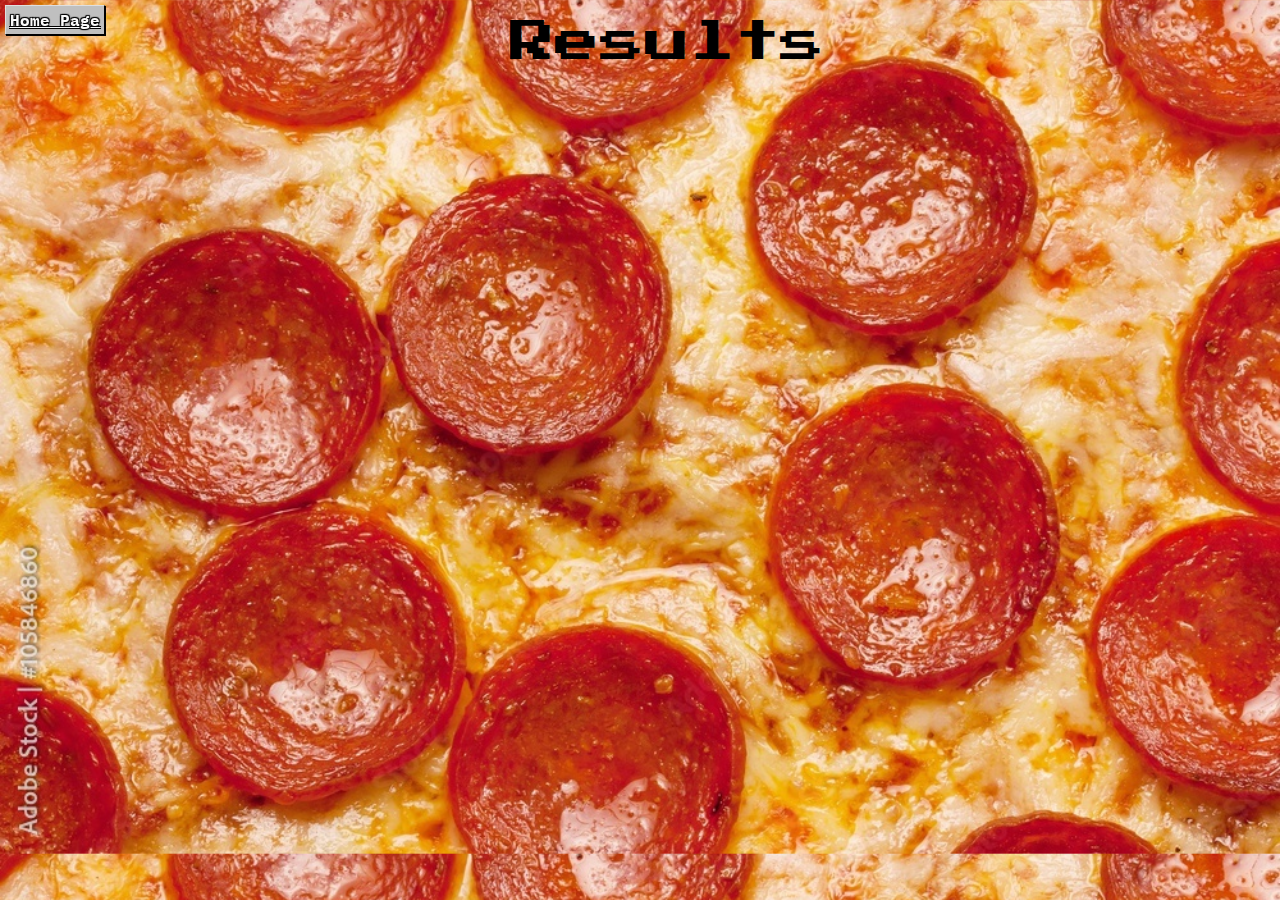
<file: results.html>
<!DOCTYPE html>
<html lang="en">
<head>
    <meta charset="UTF-8">
    <meta http-equiv="X-UA-Compatible" content="IE=edge">
    <meta name="viewport" content="width=device-width, initial-scale=1.0">
    <link rel="stylesheet" type="text/css" href="./assets/css/reset.css">
    <link rel="stylesheet" type="text/css" href="./assets/css/aesthetic.css">
    <link rel="stylesheet" type="text/css" href="./assets/css/style-r.css">
    <link rel="preconnect" href="https://fonts.googleapis.com">
    <link rel="preconnect" href="https://fonts.gstatic.com" crossorigin>
    <link href="https://fonts.googleapis.com/css2?family=IBM+Plex+Mono:wght@300&family=Press+Start+2P&display=swap" rel="stylesheet">
    <title>Fries 4 Cries - Results</title>
</head>
<body>
  <div id="results-button" class="aesthetic-windows-95-container">
    <a href="index.html" class="aesthetic-font-modifier-outline-black">Home Page</a>
  </div>
    <header>
        <div id="title-container">
        <span id="page-title" class="aesthetic-effect-text-glitch" data-glitch="RESULTS">Results</span>
        </div>
    </header>
    <main>

        <section id="show-results">
            <div id="mapHistoryContainer"></div>
            
            <div id="songHistoryContainer"></div>
        </section>

   </main>

</body>
<script src="./assets/js/scriptmodal.js"></script>
<script src="./assets/js/scriptstorage.js"></script>
</html>
</file>
<file: assets/css/aesthetic.css>
.aesthetic-bg-gradient {
    background-repeat: no-repeat;
    background-attachment: fixed;
    background: linear-gradient(#C774E8, #94D0FF); }
  
  .aesthetic-white-color {
    color: #FAFAFA; }
  
  .aesthetic-white-bg-color {
    background-color: #FAFAFA; }
  
  .aesthetic-black-color {
    color: #020202; }
  
  .aesthetic-black-bg-color {
    background-color: #020202; }
  
  .aesthetic-25-transparent-color {
    color: rgba(0, 0, 0, 0.25); }
  
  .aesthetic-25-transparent-bg-color {
    background-color: rgba(0, 0, 0, 0.25); }
  
  .aesthetic-50-transparent-color {
    color: rgba(0, 0, 0, 0.5); }
  
  .aesthetic-50-transparent-bg-color {
    background-color: rgba(0, 0, 0, 0.5); }
  
  .aesthetic-75-transparent-color {
    color: rgba(0, 0, 0, 0.75); }
  
  .aesthetic-75-transparent-bg-color {
    background-color: rgba(0, 0, 0, 0.75); }
  
  .aesthetic-purple-color {
    color: #C774E8; }
  
  .aesthetic-purple-bg-color {
    background-color: #C774E8; }
  
  .aesthetic-light-purple-color {
    color: #AD8CFF; }
  
  .aesthetic-light-purple-bg-color {
    background-color: #AD8CFF; }
  
  .aesthetic-pink-color {
    color: #FF6AD5; }
  
  .aesthetic-pink-bg-color {
    background-color: #FF6AD5; }
  
  .aesthetic-blue-color {
    color: #8795E8; }
  
  .aesthetic-blue-bg-color {
    background-color: #8795E8; }
  
  .aesthetic-light-blue-color {
    color: #94D0FF; }
  
  .aesthetic-light-blue-bg-color {
    background-color: #94D0FF; }
  
  .aesthetic-green-color {
    color: #10D7AE; }
  
  .aesthetic-green-bg-color {
    background-color: #10D7AE; }
  
  .aesthetic-arizona-pink-color {
    color: #FA7785; }
  
  .aesthetic-arizona-pink-bg-color {
    background-color: #FA7785; }
  
  .aesthetic-arizona-black-color {
    color: #24211A; }
  
  .aesthetic-arizona-black-bg-color {
    background-color: #24211A; }
  
  .aesthetic-arizona-lime-color {
    color: #D5D87D; }
  
  .aesthetic-arizona-lime-bg-color {
    background-color: #D5D87D; }
  
  .aesthetic-arizona-green-color {
    color: #B1D4B6; }
  
  .aesthetic-arizona-green-bg-color {
    background-color: #B1D4B6; }
  
  .aesthetic-arizona-blue-color {
    color: #53CBBF; }
  
  .aesthetic-arizona-blue-bg-color {
    background-color: #53CBBF; }
  
  .aesthetic-pepsi-blue-color {
    color: #123DFF; }
  
  .aesthetic-pepsi-blue-bg-color {
    background-color: #123DFF; }
  
  .aesthetic-pepsi-red-color {
    color: #E11C2D; }
  
  .aesthetic-pepsi-red-bg-color {
    background-color: #E11C2D; }
  
  .aesthetic-pepsi-white-color {
    color: #FFFFFF; }
  
  .aesthetic-pepsi-white-bg-color {
    background-color: #FFFFFF; }
  
  .aesthetic-pepsi-cola-color {
    color: #490104; }
  
  .aesthetic-pepsi-cola-bg-color {
    background-color: #490104; }
  
  .aesthetic-pepsi-grey-color {
    color: #C0C0C0; }
  
  .aesthetic-pepsi-grey-bg-color {
    background-color: #C0C0C0; }
  
  .aesthetic-windows-95-grey-color {
    color: #BFBFBF; }
  
  .aesthetic-windows-95-grey-bg-color {
    background-color: #BFBFBF; }
  
  .aesthetic-windows-95-grey-border-color {
    color: #DFDFDF; }
  
  .aesthetic-windows-95-grey-border-bg-color {
    background-color: #DFDFDF; }
  
  .aesthetic-windows-95-green-color {
    color: #218763; }
  
  .aesthetic-windows-95-green-bg-color {
    background-color: #218763; }
  
  .aesthetic-windows-95-blue-color {
    color: #000084; }
  
  .aesthetic-windows-95-blue-bg-color {
    background-color: #000084; }
  
  .aesthetic-windows-xp-green-color {
    color: #419642; }
  
  .aesthetic-windows-xp-green-bg-color {
    background-color: #419642; }
  
  .aesthetic-windows-xp-blue-color {
    color: #005cf5; }
  
  .aesthetic-windows-xp-blue-bg-color {
    background-color: #005cf5; }
  
  .aesthetic-windows-xp-light-blue-color {
    color: #8aa2cb; }
  
  .aesthetic-windows-xp-light-blue-bg-color {
    background-color: #8aa2cb; }
  
  .aesthetic-windows-xp-dark-blue-color {
    color: #044cdc; }
  
  .aesthetic-windows-xp-dark-blue-bg-color {
    background-color: #044cdc; }
  
  .aesthetic-windows-xp-orange-color {
    color: #e26725; }
  
  .aesthetic-windows-xp-orange-bg-color {
    background-color: #e26725; }
  
  .aesthetic-windows-xp-light-orange-color {
    color: #efc47b; }
  
  .aesthetic-windows-xp-light-orange-bg-color {
    background-color: #efc47b; }
  
  .aesthetic-windows-xp-dark-orange-color {
    color: #b7371a; }
  
  .aesthetic-windows-xp-dark-orange-bg-color {
    background-color: #b7371a; }
  
  .aesthetic-windows-xp-beige-color {
    color: #ece9d6; }
  
  .aesthetic-windows-xp-beige-bg-color {
    background-color: #ece9d6; }
  
  .aesthetic-windows-xp-white-color {
    color: #f8f4f1; }
  
  .aesthetic-windows-xp-white-bg-color {
    background-color: #f8f4f1; }
  
  .aesthetic-windows-xp-black-color {
    color: #070707; }
  
  .aesthetic-windows-xp-black-bg-color {
    background-color: #070707; }
  
  .aesthetic-windows-xp-border-light-color {
    color: #c9cac4; }
  
  .aesthetic-windows-xp-border-light-bg-color {
    background-color: #c9cac4; }
  
  .aesthetic-windows-xp-border-dark-color {
    color: #808080; }
  
  .aesthetic-windows-xp-border-dark-bg-color {
    background-color: #808080; }
  
  .aesthetic-windows-xp-shadow-color {
    color: #c9cac4; }
  
  .aesthetic-windows-xp-shadow-bg-color {
    background-color: #c9cac4; }
  
  .aesthetic-font-modifier-outline-black {
    font-weight: bold;
    color: #FAFAFA;
    text-shadow: -1px -1px 1px #020202, 1px -1px 1px #020202, -1px 1px 1px #020202, 1px 1px 1px #020202; }
  
  .aesthetic-font-modifier-outline-pink {
    font-weight: bold;
    color: #FAFAFA;
    text-shadow: -1px -1px 1px #FF6AD5, 1px -1px 1px #FF6AD5, -1px 1px 1px #FF6AD5, 1px 1px 1px #FF6AD5; }
  
  .aesthetic-font-modifier-outline-purple {
    font-weight: bold;
    color: #FAFAFA;
    text-shadow: -1px -1px 1px #C774E8, 1px -1px 1px #C774E8, -1px 1px 1px #C774E8, 1px 1px 1px #C774E8; }
  
  .aesthetic-font-modifier-gradient-arizona {
    color: transparent;
    -webkit-background-clip: text;
    background-clip: text;
    display: inline;
    background-image: linear-gradient(to left, #FA7785, #D5D87D, #B1D4B6, #53CBBF); }
  
  .aesthetic-font-modifier-gradient-pink-blue {
    color: transparent;
    -webkit-background-clip: text;
    background-clip: text;
    display: inline;
    background-image: linear-gradient(to right, #FF6AD5, #8795E8); }
  
  .aesthetic-font-modifier-gradient-pink-green {
    color: transparent;
    -webkit-background-clip: text;
    background-clip: text;
    display: inline;
    background-image: linear-gradient(to right, #FF6AD5, #10D7AE); }
  
  .aesthetic-font-modifier-gradient-green-pink {
    color: transparent;
    -webkit-background-clip: text;
    background-clip: text;
    display: inline;
    background-image: linear-gradient(to right, #10D7AE, #FF6AD5); }
  
  .aesthetic-font-modifier-gradient-purple-blue {
    color: transparent;
    -webkit-background-clip: text;
    background-clip: text;
    display: inline;
    background-image: linear-gradient(to right, #C774E8, #8795E8); }
  
  @keyframes flicker {
    0% {
      opacity: 0.64516; }
    5% {
      opacity: 0.14498; }
    10% {
      opacity: 0.45859; }
    15% {
      opacity: 0.96701; }
    20% {
      opacity: 0.39187; }
    25% {
      opacity: 0.75238; }
    30% {
      opacity: 0.15513; }
    35% {
      opacity: 0.09817; }
    40% {
      opacity: 0.1101; }
    45% {
      opacity: 0.38346; }
    50% {
      opacity: 0.23513; }
    55% {
      opacity: 0.51059; }
    60% {
      opacity: 0.32321; }
    65% {
      opacity: 0.97128; }
    70% {
      opacity: 0.1675; }
    75% {
      opacity: 0.95425; }
    80% {
      opacity: 0.04611; }
    85% {
      opacity: 0.25029; }
    90% {
      opacity: 0.02162; }
    95% {
      opacity: 0.04055; }
    100% {
      opacity: 0.4636; } }
  
  .aesthetic-effect-crt {
    display: inline-block;
    position: relative;
    top: 0;
    left: 0;
    right: 0;
    bottom: 0;
    background: #121010; }
    .aesthetic-effect-crt::after {
      content: " ";
      display: block;
      position: absolute;
      top: 0;
      left: 0;
      bottom: 0;
      right: 0;
      background: rgba(18, 16, 16, 0.1);
      opacity: 0;
      z-index: 2;
      pointer-events: none;
      animation: flicker 0.15s infinite; }
    .aesthetic-effect-crt::before {
      content: " ";
      display: block;
      position: absolute;
      top: 0;
      left: 0;
      bottom: 0;
      right: 0;
      background: linear-gradient(rgba(18, 16, 16, 0) 50%, rgba(0, 0, 0, 0.25) 50%), linear-gradient(90deg, rgba(255, 0, 0, 0.06), rgba(0, 255, 0, 0.02), rgba(0, 0, 255, 0.06));
      z-index: 2;
      background-size: 100% 2px, 3px 100%;
      pointer-events: none; }
  
  /*
    (TEXT) PARAMS
    =================
    1. Namespace
    2. Intensity
    3. Text color
    5. Highlight #1 color
    6. Highlight #2 color
    7. Width (px)
    8. Height (px)
  */
  .aesthetic-effect-text-glitch {
    color: white;
    position: relative; }
  
  @keyframes aesthetic-effect-text-glitch-anim-1 {
    0% {
      clip: rect(29px, 450px, 29px, 0); }
    5.88235% {
      clip: rect(90px, 450px, 75px, 0); }
    11.76471% {
      clip: rect(102px, 450px, 42px, 0); }
    17.64706% {
      clip: rect(70px, 450px, 74px, 0); }
    23.52941% {
      clip: rect(46px, 450px, 35px, 0); }
    29.41176% {
      clip: rect(93px, 450px, 110px, 0); }
    35.29412% {
      clip: rect(112px, 450px, 24px, 0); }
    41.17647% {
      clip: rect(74px, 450px, 20px, 0); }
    47.05882% {
      clip: rect(71px, 450px, 65px, 0); }
    52.94118% {
      clip: rect(23px, 450px, 38px, 0); }
    58.82353% {
      clip: rect(57px, 450px, 20px, 0); }
    64.70588% {
      clip: rect(108px, 450px, 108px, 0); }
    70.58824% {
      clip: rect(1px, 450px, 19px, 0); }
    76.47059% {
      clip: rect(53px, 450px, 15px, 0); }
    82.35294% {
      clip: rect(109px, 450px, 41px, 0); }
    88.23529% {
      clip: rect(4px, 450px, 31px, 0); }
    94.11765% {
      clip: rect(42px, 450px, 103px, 0); }
    100% {
      clip: rect(97px, 450px, 87px, 0); } }
  
  @keyframes aesthetic-effect-text-glitch-anim-2 {
    0% {
      clip: rect(65px, 450px, 54px, 0); }
    5.88235% {
      clip: rect(14px, 450px, 24px, 0); }
    11.76471% {
      clip: rect(34px, 450px, 19px, 0); }
    17.64706% {
      clip: rect(98px, 450px, 71px, 0); }
    23.52941% {
      clip: rect(53px, 450px, 10px, 0); }
    29.41176% {
      clip: rect(36px, 450px, 50px, 0); }
    35.29412% {
      clip: rect(88px, 450px, 98px, 0); }
    41.17647% {
      clip: rect(60px, 450px, 59px, 0); }
    47.05882% {
      clip: rect(95px, 450px, 108px, 0); }
    52.94118% {
      clip: rect(7px, 450px, 66px, 0); }
    58.82353% {
      clip: rect(44px, 450px, 42px, 0); }
    64.70588% {
      clip: rect(113px, 450px, 38px, 0); }
    70.58824% {
      clip: rect(18px, 450px, 33px, 0); }
    76.47059% {
      clip: rect(39px, 450px, 70px, 0); }
    82.35294% {
      clip: rect(79px, 450px, 106px, 0); }
    88.23529% {
      clip: rect(64px, 450px, 63px, 0); }
    94.11765% {
      clip: rect(44px, 450px, 99px, 0); }
    100% {
      clip: rect(8px, 450px, 11px, 0); } }
    .aesthetic-effect-text-glitch::before, .aesthetic-effect-text-glitch::after {
      content: attr(data-glitch);
      position: absolute;
      top: 0;
      left: 0;
      width: 100%;
      clip: rect(0, 0, 0, 0); }
    .aesthetic-effect-text-glitch::after {
      left: 2px;
      text-shadow: -1px 0 red;
      animation: aesthetic-effect-text-glitch-anim-1 2s infinite linear alternate-reverse; }
    .aesthetic-effect-text-glitch::before {
      left: -2px;
      text-shadow: 2px 0 blue;
      animation: aesthetic-effect-text-glitch-anim-2 3s infinite linear alternate-reverse; }
  
  .aesthetic-windows-95-container, .aesthetic-windows-95-modal {
    border: 1px solid;
    box-shadow: 1px 1px 0 0 #000;
    border-top: 1px solid #DFDFDF;
    border-left: 1px solid #DFDFDF;
    display: block;
    background-color: #BFBFBF;
    padding: 4px; }
  
  .aesthetic-windows-95-container-indent {
    border: 1px solid;
    border-top: 1px solid #000;
    border-left: 1px solid #000;
    border-right: 1px solid #DFDFDF;
    border-bottom: 1px solid #DFDFDF;
    background-color: #FFF;
    padding: 4px; }
  
  .aesthetic-windows-xp-container {
    border: 1px solid;
    box-shadow: 1px 1px 0 0 #c9cac4;
    border-top: 1px solid #c9cac4;
    border-left: 1px solid #c9cac4;
    border-bottom: 1px solid #808080;
    border-right: 1px solid #808080;
    display: block;
    background-color: #f8f4f1;
    padding: 4px; }
  
  @keyframes aesthetic-windows-95-boot-infinite-loader {
    0% {
      transform: translate(-220%); }
    100% {
      transform: translate(160%); } }
  
  .aesthetic-windows-95-boot-loader {
    width: 100%;
    height: 20px;
    background-color: #BFBFBF;
    overflow: hidden;
    font-size: 0; }
  
  .aesthetic-windows-95-boot-loader > * {
    width: 75%;
    height: 100%;
    opacity: 0.5;
    background: linear-gradient(to right, #BFBFBF 0%, #000084 15%, #000084 85%, #BFBFBF 100%);
    display: inline-block;
    margin-right: 1px;
    animation: aesthetic-windows-95-boot-infinite-loader 4.5s infinite;
    animation-timing-function: linear; }
  
  @keyframes aesthetic-windows-xp-infinite-loader {
    0% {
      transform: translate(-50px); }
    100% {
      transform: translate(160px); } }
  
  .aesthetic-windows-xp-loader {
    width: 150px;
    height: 10px;
    border: 2px solid #b2b2b2;
    border-radius: 7px;
    padding: 2px 1px;
    overflow: hidden;
    font-size: 0; }
  
  .aesthetic-windows-xp-loader > * {
    width: 9px;
    height: 100%;
    background: linear-gradient(to bottom, #2838c7 0%, #5979ef 17%, #869ef3 32%, #869ef3 45%, #5979ef 59%, #2838c7 100%);
    display: inline-block;
    margin-right: 2px;
    animation: aesthetic-windows-xp-infinite-loader 3.5s infinite;
    animation-timing-function: linear; }
  
  .aesthetic-windows-95-loader {
    width: 150px;
    height: 20px;
    border-top: 1px solid #000;
    border-left: 1px solid #000;
    border-right: 1px solid #DFDFDF;
    border-bottom: 1px solid #DFDFDF;
    border-radius: 0px;
    padding: 1px 1px;
    background-color: #BFBFBF;
    overflow: hidden;
    font-size: 0; }
  
  .aesthetic-windows-95-loader > * {
    width: 12px;
    height: 100%;
    background: #000084;
    display: inline-block;
    margin-right: 1px;
    animation: aesthetic-windows-xp-infinite-loader 3.5s infinite;
    animation-timing-function: linear; }
  
  .aesthetic-windows-95-button, .aesthetic-windows-95-button-title-bar, .aesthetic-windows-95-taskbar .aesthetic-windows-95-taskbar-start {
    border: 1px solid;
    border-top-color: #DFDFDF;
    border-left-color: #DFDFDF;
    border-bottom-color: #808080;
    border-right-color: #808080;
    box-shadow: 1px 1px 0 0 #000;
    color: #000;
    background-color: #BFBFBF;
    text-align: center;
    width: 75px;
    display: flex;
    justify-content: center;
    align-items: center;
    padding: 2px; }
    .aesthetic-windows-95-button button, .aesthetic-windows-95-button-title-bar button, .aesthetic-windows-95-taskbar .aesthetic-windows-95-taskbar-start button {
      background: none;
      color: inherit;
      border: none;
      font: inherit;
      cursor: pointer;
      outline: none;
      padding: 2px;
      width: 100%; }
      .aesthetic-windows-95-button button:focus, .aesthetic-windows-95-button-title-bar button:focus, .aesthetic-windows-95-taskbar .aesthetic-windows-95-taskbar-start button:focus {
        outline: 1px dashed #000; }
    .aesthetic-windows-95-button:active, .aesthetic-windows-95-button-title-bar:active, .aesthetic-windows-95-taskbar .aesthetic-windows-95-taskbar-start:active {
      transform: translateY(1px);
      box-shadow: 1px 1px #000; }
    .aesthetic-windows-95-button:focus, .aesthetic-windows-95-button-title-bar:focus, .aesthetic-windows-95-taskbar .aesthetic-windows-95-taskbar-start:focus {
      outline: none; }
  
  .aesthetic-windows-95-button-title-bar {
    width: 16px;
    height: 16px;
    font-size: 1.0rem;
    padding: 0px;
    padding-top: 2px;
    padding-bottom: 1px;
    padding-left: 2px;
    padding-right: 2px;
    font-family: sans-serif;
    font-weight: normal; }
    .aesthetic-windows-95-button-title-bar button {
      padding: 1px; }
  
  .aesthetic-windows-xp-button, .aesthetic-windows-xp-button-title-bar, .aesthetic-windows-xp-button-title-bar-close {
    width: 75px;
    height: 20px;
    text-align: center;
    color: #070707;
    background: #f8f4f1;
    border: 2px solid;
    border-radius: 4px;
    border-color: #8aa2cb; }
    .aesthetic-windows-xp-button:hover, .aesthetic-windows-xp-button-title-bar:hover, .aesthetic-windows-xp-button-title-bar-close:hover {
      border-bottom-color: #efc47b; }
    .aesthetic-windows-xp-button:focus, .aesthetic-windows-xp-button-title-bar:focus, .aesthetic-windows-xp-button-title-bar-close:focus, .aesthetic-windows-xp-button:focus-within, .aesthetic-windows-xp-button-title-bar:focus-within, .aesthetic-windows-xp-button-title-bar-close:focus-within {
      border-bottom-color: #8aa2cb; }
    .aesthetic-windows-xp-button button, .aesthetic-windows-xp-button-title-bar button, .aesthetic-windows-xp-button-title-bar-close button {
      background: none;
      color: inherit;
      border: none;
      font: inherit;
      cursor: pointer;
      outline: none;
      width: 100%;
      height: 100%; }
      .aesthetic-windows-xp-button button:focus, .aesthetic-windows-xp-button-title-bar button:focus, .aesthetic-windows-xp-button-title-bar-close button:focus {
        outline: 1px dashed #000; }
      .aesthetic-windows-xp-button button:active, .aesthetic-windows-xp-button-title-bar button:active, .aesthetic-windows-xp-button-title-bar-close button:active {
        background: #e3e0db; }
  
  .aesthetic-windows-xp-button-title-bar, .aesthetic-windows-xp-button-title-bar-close {
    width: 20px;
    color: #f8f4f1;
    padding: 1px;
    font-family: sans-serif;
    border-color: #f8f4f1;
    background: linear-gradient(to bottom right, #8aa2cb 0%, #005cf5 40%, #005cf5 75%, #044cdc 100%); }
    .aesthetic-windows-xp-button-title-bar:hover, .aesthetic-windows-xp-button-title-bar-close:hover {
      border-color: #f8f4f1; }
    .aesthetic-windows-xp-button-title-bar:focus, .aesthetic-windows-xp-button-title-bar-close:focus, .aesthetic-windows-xp-button-title-bar:focus-within, .aesthetic-windows-xp-button-title-bar-close:focus-within {
      border-bottom-color: #f8f4f1; }
    .aesthetic-windows-xp-button-title-bar button, .aesthetic-windows-xp-button-title-bar-close button {
      padding: 1px; }
      .aesthetic-windows-xp-button-title-bar button:active, .aesthetic-windows-xp-button-title-bar-close button:active {
        color: #c9cac4;
        background: linear-gradient(to bottom right, #070707 0%, #044cdc 5%, #044cdc 50%, #005cf5 100%); }
  
  .aesthetic-windows-xp-button-title-bar-close {
    background: linear-gradient(to bottom right, #efc47b 0%, #e26725 40%, #e26725 75%, #b7371a 100%); }
    .aesthetic-windows-xp-button-title-bar-close button:active {
      background: linear-gradient(to bottom right, #070707 0%, #b7371a 5%, #b7371a 50%, #e26725 100%); }
  
  .aesthetic-windows-95-dropdown {
    position: relative;
    display: inline-block; }
    .aesthetic-windows-95-dropdown:focus-within .aesthetic-windows-95-dropdown-menu {
      display: block; }
    .aesthetic-windows-95-dropdown .aesthetic-windows-95-dropdown-trigger {
      background: none;
      color: inherit;
      border: none;
      font: inherit;
      cursor: pointer;
      outline: none;
      padding: 1px 4px; }
    .aesthetic-windows-95-dropdown .aesthetic-windows-95-dropdown-trigger:focus {
      outline: 1px dashed #000;
      background-color: #000084;
      color: #FFF; }
    .aesthetic-windows-95-dropdown .aesthetic-windows-95-dropdown-menu.is-active {
      display: block; }
    .aesthetic-windows-95-dropdown .aesthetic-windows-95-dropdown-menu {
      border: 1px solid;
      box-shadow: 1px 1px 0 0 #000;
      border-top: 1px solid #DFDFDF;
      border-left: 1px solid #DFDFDF;
      display: none;
      position: absolute;
      margin: 0;
      list-style-type: none;
      background-color: #BFBFBF;
      min-width: 150px;
      padding: 4px;
      z-index: 1; }
      .aesthetic-windows-95-dropdown .aesthetic-windows-95-dropdown-menu:hover, .aesthetic-windows-95-dropdown .aesthetic-windows-95-dropdown-menu:focus, .aesthetic-windows-95-dropdown .aesthetic-windows-95-dropdown-menu:focus-within {
        display: block; }
      .aesthetic-windows-95-dropdown .aesthetic-windows-95-dropdown-menu hr {
        border-color: #dbdcd8; }
      .aesthetic-windows-95-dropdown .aesthetic-windows-95-dropdown-menu .aesthetic-windows-95-dropdown-menu-item {
        padding-top: 1px;
        padding-bottom: 1px;
        padding-left: 10px;
        cursor: pointer; }
        .aesthetic-windows-95-dropdown .aesthetic-windows-95-dropdown-menu .aesthetic-windows-95-dropdown-menu-item button {
          background: none;
          color: inherit;
          border: none;
          font: inherit;
          cursor: pointer;
          outline: none; }
        .aesthetic-windows-95-dropdown .aesthetic-windows-95-dropdown-menu .aesthetic-windows-95-dropdown-menu-item:hover, .aesthetic-windows-95-dropdown .aesthetic-windows-95-dropdown-menu .aesthetic-windows-95-dropdown-menu-item:focus, .aesthetic-windows-95-dropdown .aesthetic-windows-95-dropdown-menu .aesthetic-windows-95-dropdown-menu-item:focus-within {
          outline: 1px dashed #000;
          background-color: #000084;
          color: #FFF; }
  
  .aesthetic-windows-xp-dropdown {
    position: relative;
    display: inline-block; }
    .aesthetic-windows-xp-dropdown:focus-within .aesthetic-windows-xp-dropdown-menu {
      display: block; }
    .aesthetic-windows-xp-dropdown .aesthetic-windows-xp-dropdown-trigger {
      background: none;
      color: inherit;
      border: none;
      font: inherit;
      cursor: pointer;
      outline: none;
      padding: 1px 4px; }
    .aesthetic-windows-xp-dropdown .aesthetic-windows-xp-dropdown-trigger:focus {
      outline: 1px dashed #000;
      background-color: #005cf5;
      color: #f8f4f1; }
    .aesthetic-windows-xp-dropdown .aesthetic-windows-xp-dropdown-menu.is-active {
      display: block; }
    .aesthetic-windows-xp-dropdown .aesthetic-windows-xp-dropdown-menu {
      border: 1px solid;
      box-shadow: 1px 1px 0 0 #c9cac4;
      border-top: 1px solid #c9cac4;
      border-left: 1px solid #c9cac4;
      border-bottom: 1px solid #808080;
      border-right: 1px solid #808080;
      box-shadow: 2px 2px 1px 0px #969892;
      display: none;
      position: absolute;
      margin: 0;
      list-style-type: none;
      background-color: #f8f4f1;
      min-width: 150px;
      padding: 4px;
      z-index: 1; }
      .aesthetic-windows-xp-dropdown .aesthetic-windows-xp-dropdown-menu:hover, .aesthetic-windows-xp-dropdown .aesthetic-windows-xp-dropdown-menu:focus, .aesthetic-windows-xp-dropdown .aesthetic-windows-xp-dropdown-menu:focus-within {
        display: block; }
      .aesthetic-windows-xp-dropdown .aesthetic-windows-xp-dropdown-menu hr {
        border-color: #dbdcd8; }
      .aesthetic-windows-xp-dropdown .aesthetic-windows-xp-dropdown-menu .aesthetic-windows-xp-dropdown-menu-item {
        padding-top: 1px;
        padding-bottom: 1px;
        padding-left: 10px;
        cursor: pointer; }
        .aesthetic-windows-xp-dropdown .aesthetic-windows-xp-dropdown-menu .aesthetic-windows-xp-dropdown-menu-item button {
          background: none;
          color: inherit;
          border: none;
          font: inherit;
          cursor: pointer;
          outline: none; }
        .aesthetic-windows-xp-dropdown .aesthetic-windows-xp-dropdown-menu .aesthetic-windows-xp-dropdown-menu-item:hover, .aesthetic-windows-xp-dropdown .aesthetic-windows-xp-dropdown-menu .aesthetic-windows-xp-dropdown-menu-item:focus, .aesthetic-windows-xp-dropdown .aesthetic-windows-xp-dropdown-menu .aesthetic-windows-xp-dropdown-menu-item:focus-within {
          outline: 1px dashed #070707;
          background-color: #005cf5;
          color: #f8f4f1; }
  
  .aesthetic-windows-95-text-input {
    border: 1px solid;
    border-top: 1px solid #000;
    border-left: 1px solid #000;
    border-right: 1px solid #DFDFDF;
    border-bottom: 1px solid #DFDFDF; }
    .aesthetic-windows-95-text-input:focus {
      outline: 1px dashed #000; }
  
  .aesthetic-windows-95-checkbox, .aesthetic-windows-95-radio {
    cursor: pointer;
    position: relative;
    padding-left: calc(12px + 7px); }
    .aesthetic-windows-95-checkbox:focus, .aesthetic-windows-95-radio:focus, .aesthetic-windows-95-checkbox:focus-within, .aesthetic-windows-95-radio:focus-within {
      outline: 1px dashed #000; }
    .aesthetic-windows-95-checkbox .aesthetic-windows-95-checkmark, .aesthetic-windows-95-radio .aesthetic-windows-95-checkmark {
      cursor: pointer;
      position: absolute;
      width: 12px;
      height: 12px;
      top: 0;
      left: 0;
      border: 1px solid;
      border-top: 1px solid #000;
      border-left: 1px solid #000;
      border-right: 1px solid #DFDFDF;
      border-bottom: 1px solid #DFDFDF;
      background: #FFF; }
    .aesthetic-windows-95-checkbox .aesthetic-windows-95-checkmark::after, .aesthetic-windows-95-radio .aesthetic-windows-95-checkmark::after {
      display: none;
      content: '';
      position: absolute;
      width: 5px;
      height: 3px;
      background: transparent;
      top: 2px;
      left: 2px;
      border: 3px solid #000;
      border-top: none;
      border-right: none;
      transform: rotate(-45deg); }
    .aesthetic-windows-95-checkbox input[type="checkbox"], .aesthetic-windows-95-radio input[type="checkbox"] {
      opacity: 0; }
    .aesthetic-windows-95-checkbox input[type="checkbox"]:checked + .aesthetic-windows-95-checkmark::after, .aesthetic-windows-95-radio input[type="checkbox"]:checked + .aesthetic-windows-95-checkmark::after {
      display: block; }
  
  .aesthetic-windows-95-radio {
    border-radius: 25px; }
    .aesthetic-windows-95-radio:nth-child(1) {
      margin-bottom: 100px; }
    .aesthetic-windows-95-radio .aesthetic-windows-95-checkmark {
      border-radius: 25px; }
    .aesthetic-windows-95-radio .aesthetic-windows-95-checkmark::after {
      content: '';
      position: absolute;
      background-color: #000;
      border-radius: 25px;
      top: 3px;
      left: 3px;
      width: 3px;
      height: 3px;
      transform: rotate(0deg); }
    .aesthetic-windows-95-radio input[type="radio"] {
      opacity: 0; }
    .aesthetic-windows-95-radio input[type="radio"]:checked + .aesthetic-windows-95-checkmark:after {
      display: block; }
  
  .aesthetic-windows-xp-text-input {
    border: 2px solid #8aa2cb;
    background-color: #f8f4f1; }
    .aesthetic-windows-xp-text-input:focus {
      outline: 1px dashed #070707; }
  
  .aesthetic-windows-xp-checkbox, .aesthetic-windows-xp-radio {
    cursor: pointer;
    position: relative;
    padding-left: calc(12px + 7px); }
    .aesthetic-windows-xp-checkbox:focus, .aesthetic-windows-xp-radio:focus, .aesthetic-windows-xp-checkbox:focus-within, .aesthetic-windows-xp-radio:focus-within {
      outline: 1px dashed #070707; }
    .aesthetic-windows-xp-checkbox .aesthetic-windows-xp-checkmark, .aesthetic-windows-xp-radio .aesthetic-windows-xp-checkmark {
      cursor: pointer;
      position: absolute;
      width: 12px;
      height: 12px;
      top: 0;
      left: 0;
      border: 1px solid #005cf5;
      background: linear-gradient(to bottom right, #c9cac4 0%, #f8f4f1 75%); }
    .aesthetic-windows-xp-checkbox .aesthetic-windows-xp-checkmark::after, .aesthetic-windows-xp-radio .aesthetic-windows-xp-checkmark::after {
      display: none;
      content: '';
      position: absolute;
      width: 5px;
      height: 3px;
      background: transparent;
      top: 2px;
      left: 2px;
      border: 3px solid #419642;
      border-top: none;
      border-right: none;
      transform: rotate(-45deg); }
    .aesthetic-windows-xp-checkbox input[type="checkbox"], .aesthetic-windows-xp-radio input[type="checkbox"] {
      opacity: 0; }
    .aesthetic-windows-xp-checkbox input[type="checkbox"]:checked + .aesthetic-windows-xp-checkmark::after, .aesthetic-windows-xp-radio input[type="checkbox"]:checked + .aesthetic-windows-xp-checkmark::after {
      display: block; }
  
  .aesthetic-windows-xp-radio {
    border-radius: 25px; }
    .aesthetic-windows-xp-radio:nth-child(1) {
      margin-bottom: 100px; }
    .aesthetic-windows-xp-radio .aesthetic-windows-xp-checkmark {
      border-radius: 25px; }
    .aesthetic-windows-xp-radio .aesthetic-windows-xp-checkmark::after {
      content: '';
      position: absolute;
      background-color: #419642;
      border-radius: 25px;
      top: 3px;
      left: 3px;
      width: 3px;
      height: 3px;
      transform: rotate(0deg); }
    .aesthetic-windows-xp-radio input[type="radio"] {
      opacity: 0; }
    .aesthetic-windows-xp-radio input[type="radio"]:checked + .aesthetic-windows-xp-checkmark:after {
      display: block; }
  
  .aesthetic-windows-95-select {
    border: 1px solid;
    border-top: 1px solid #000;
    border-left: 1px solid #000;
    border-right: 1px solid #DFDFDF;
    border-bottom: 1px solid #DFDFDF;
    position: relative;
    overflow: hidden;
    display: block;
    background-color: #FFF;
    cursor: pointer; }
    .aesthetic-windows-95-select select {
      cursor: pointer;
      padding-left: 8px;
      padding-top: 3px;
      padding-bottom: 3px;
      border: none;
      box-shadow: none;
      background: transparent;
      background-image: none;
      -webkit-appearance: none;
      -moz-appearance: none;
      appearance: none;
      display: inline;
      margin-left: -5px;
      width: calc(100% + 5px); }
      .aesthetic-windows-95-select select:focus, .aesthetic-windows-95-select select:focus-within {
        outline: 1px dashed #000;
        background-color: #000084;
        color: #FFF; }
    .aesthetic-windows-95-select .aesthetic-windows-95-select-checkmark {
      position: absolute;
      top: 0px;
      right: 0px;
      width: 15px;
      height: 16px;
      background: linear-gradient(to bottom right, #FFF 0%, #BFBFBF 2%, #BFBFBF 94%, #000 100%);
      border-top: 2px solid #DFDFDF;
      border-left: 2px solid #DFDFDF;
      border-right: 1px solid #000;
      border-bottom: 1px solid #000;
      cursor: pointer;
      pointer-events: none; }
      .aesthetic-windows-95-select .aesthetic-windows-95-select-checkmark:after {
        content: " ";
        width: 100px;
        height: 100px;
        z-index: 100;
        width: 0;
        height: 0;
        border-left: 4px solid transparent;
        border-right: 4px solid transparent;
        border-top: 7px solid #000;
        margin-top: -3px;
        position: absolute;
        top: 50%;
        right: 4px;
        z-index: 2;
        cursor: pointer;
        pointer-events: none; }
  
  .aesthetic-windows-xp-select {
    border: 2px solid #8aa2cb;
    position: relative;
    overflow: hidden;
    display: block;
    background-color: #FFF;
    cursor: pointer; }
    .aesthetic-windows-xp-select select {
      cursor: pointer;
      padding-left: 8px;
      padding-top: 4px;
      padding-bottom: 3px;
      border: none;
      box-shadow: none;
      background: #f8f4f1;
      background-image: none;
      -webkit-appearance: none;
      -moz-appearance: none;
      appearance: none;
      display: inline;
      margin-left: -5px;
      width: calc(102% + 5px); }
      .aesthetic-windows-xp-select select:focus, .aesthetic-windows-xp-select select:focus-within {
        outline: 1px dashed #070707;
        background-color: #005cf5;
        color: #f8f4f1; }
    .aesthetic-windows-xp-select:after {
      content: " ";
      width: 21px;
      height: 25px;
      position: absolute;
      top: 0px;
      right: 0px;
      background-color: #f8f4f1;
      pointer-events: none; }
    .aesthetic-windows-xp-select .aesthetic-windows-xp-select-checkmark {
      position: absolute;
      top: 1px;
      right: 1px;
      width: 14px;
      height: 16px;
      transform: rotate(180deg);
      background: linear-gradient(to top left, #f8f4f1 0%, #aeceff 50%);
      border: 1px solid #8aa2cb;
      border-bottom-left-radius: 1px;
      border-bottom-right-radius: 1px;
      border-top-right-radius: 1px;
      cursor: pointer;
      pointer-events: none;
      z-index: 1; }
      .aesthetic-windows-xp-select .aesthetic-windows-xp-select-checkmark:after {
        content: "^";
        font-family: sans-serif;
        color: #4b6485;
        font-weight: bold;
        width: 100px;
        height: 100px;
        z-index: 100;
        width: 0;
        height: 0;
        border: none;
        position: absolute;
        top: 1px;
        left: 2px;
        cursor: pointer;
        pointer-events: none; }
  
  .aesthetic-windows-95-taskbar {
    position: relative;
    background-color: #BFBFBF;
    border-top: 1px solid #DFDFDF;
    width: 100%;
    height: 4vh;
    display: flex;
    padding: 5px; }
    .aesthetic-windows-95-taskbar .aesthetic-windows-95-taskbar-start-menu {
      border: 1px solid;
      border-top-color: #DFDFDF;
      border-left-color: #DFDFDF;
      border-bottom-color: #808080;
      border-right-color: #808080;
      box-shadow: 1px 1px 0 0 #000;
      display: none;
      position: absolute;
      bottom: calc(100% - 5px);
      left: 10px;
      background-color: #BFBFBF;
      margin: 0;
      padding: 0;
      list-style-type: none; }
      .aesthetic-windows-95-taskbar .aesthetic-windows-95-taskbar-start-menu.is-active {
        display: block; }
      .aesthetic-windows-95-taskbar .aesthetic-windows-95-taskbar-start-menu .aesthetic-windows-95-taskbar-start-menu-item {
        padding-top: 1px;
        padding-bottom: 1px;
        padding-left: 10px;
        cursor: pointer; }
        .aesthetic-windows-95-taskbar .aesthetic-windows-95-taskbar-start-menu .aesthetic-windows-95-taskbar-start-menu-item button {
          background: none;
          color: inherit;
          border: none;
          font: inherit;
          cursor: pointer;
          outline: none; }
        .aesthetic-windows-95-taskbar .aesthetic-windows-95-taskbar-start-menu .aesthetic-windows-95-taskbar-start-menu-item:hover, .aesthetic-windows-95-taskbar .aesthetic-windows-95-taskbar-start-menu .aesthetic-windows-95-taskbar-start-menu-item:focus, .aesthetic-windows-95-taskbar .aesthetic-windows-95-taskbar-start-menu .aesthetic-windows-95-taskbar-start-menu-item:focus-within {
          outline: 1px dashed #000;
          background-color: #000084;
          color: #FFF; }
    .aesthetic-windows-95-taskbar .aesthetic-windows-95-taskbar-services {
      border: 1px solid;
      border-top: 1px solid #000;
      border-left: 1px solid #000;
      border-right: 1px solid #DFDFDF;
      border-bottom: 1px solid #DFDFDF;
      padding: 5px;
      margin-left: auto;
      margin-right: 5px;
      display: flex;
      justify-content: center;
      align-items: center;
      text-align: center;
      cursor: pointer; }
  
  .aesthetic-windows-95-tabbed-container .aesthetic-windows-95-tabbed-container-tabs {
    display: flex;
    height: 28px;
    width: 100%; }
    .aesthetic-windows-95-tabbed-container .aesthetic-windows-95-tabbed-container-tabs .aesthetic-windows-95-tabbed-container-tabs-button {
      border: 1px solid;
      border-top-color: #DFDFDF;
      border-left-color: #DFDFDF;
      border-bottom-color: #808080;
      border-right-color: #808080;
      box-shadow: 1px 1px 0 0 #000;
      border-top-left-radius: 4px;
      border-top-right-radius: 4px;
      border-bottom-color: transparent;
      box-shadow: 1px 0 0 0 #000;
      background-color: #BFBFBF;
      color: #000;
      height: 26px;
      text-align: center;
      z-index: 0;
      margin-left: 1px;
      padding-left: 4px;
      padding-right: 4px; }
      .aesthetic-windows-95-tabbed-container .aesthetic-windows-95-tabbed-container-tabs .aesthetic-windows-95-tabbed-container-tabs-button:first-child {
        margin-left: 2px; }
      .aesthetic-windows-95-tabbed-container .aesthetic-windows-95-tabbed-container-tabs .aesthetic-windows-95-tabbed-container-tabs-button.is-active {
        position: relative;
        left: 0;
        bottom: 1px;
        height: 29px;
        margin-left: -2px;
        z-index: 1; }
        .aesthetic-windows-95-tabbed-container .aesthetic-windows-95-tabbed-container-tabs .aesthetic-windows-95-tabbed-container-tabs-button.is-active:first-child {
          margin-left: 0px; }
      .aesthetic-windows-95-tabbed-container .aesthetic-windows-95-tabbed-container-tabs .aesthetic-windows-95-tabbed-container-tabs-button button {
        background: none;
        color: inherit;
        border: none;
        font: inherit;
        cursor: pointer;
        outline: none;
        padding: 2px;
        width: 100%; }
        .aesthetic-windows-95-tabbed-container .aesthetic-windows-95-tabbed-container-tabs .aesthetic-windows-95-tabbed-container-tabs-button button:focus {
          outline: 1px dashed #000; }
  
  .aesthetic-windows-xp-tabbed-container .aesthetic-windows-xp-tabbed-container-tabs {
    display: flex;
    height: 28px;
    width: 100%; }
    .aesthetic-windows-xp-tabbed-container .aesthetic-windows-xp-tabbed-container-tabs .aesthetic-windows-xp-tabbed-container-tabs-button {
      background-color: #f8f4f1;
      border: 1px solid;
      border-color: #c9cac4;
      border-top-left-radius: 4px;
      border-top-right-radius: 4px;
      border-bottom-color: transparent;
      padding-left: 10px;
      padding-right: 10px;
      text-align: center;
      outline: 0; }
      .aesthetic-windows-xp-tabbed-container .aesthetic-windows-xp-tabbed-container-tabs .aesthetic-windows-xp-tabbed-container-tabs-button.is-active {
        position: relative;
        height: 30px;
        bottom: 3px;
        border-top: 2px solid;
        border-top-color: #efc47b;
        z-index: 1; }
      .aesthetic-windows-xp-tabbed-container .aesthetic-windows-xp-tabbed-container-tabs .aesthetic-windows-xp-tabbed-container-tabs-button button {
        background: none;
        color: inherit;
        border: none;
        font: inherit;
        cursor: pointer;
        outline: none;
        padding: 2px;
        width: 100%; }
        .aesthetic-windows-xp-tabbed-container .aesthetic-windows-xp-tabbed-container-tabs .aesthetic-windows-xp-tabbed-container-tabs-button button:focus {
          outline: 1px dashed #070707; }
  
  .aesthetic-windows-95-modal .aesthetic-windows-95-modal-title-bar {
    border: 1px solid;
    box-shadow: 1px 1px 0 0 #000;
    border-top: 1px solid #DFDFDF;
    border-left: 1px solid #DFDFDF;
    text-align: left;
    background: #000084;
    outline: 0;
    padding-left: 4px;
    padding-top: 0px;
    padding-bottom: 0px;
    padding-right: 4px;
    height: 24px;
    margin-left: auto;
    margin-right: auto;
    display: flex;
    justify-content: flex-start;
    align-items: center; }
    .aesthetic-windows-95-modal .aesthetic-windows-95-modal-title-bar .aesthetic-windows-95-modal-title-bar-text {
      color: #FFF; }
    .aesthetic-windows-95-modal .aesthetic-windows-95-modal-title-bar .aesthetic-windows-95-modal-title-bar-controls {
      margin-left: auto; }
  
  .aesthetic-windows-95-modal .aesthetic-windows-95-modal-content {
    padding-top: 5px;
    padding-bottom: 5px;
    padding-left: 10px;
    padding-right: 10px; }
  
  .aesthetic-windows-xp-modal {
    background: #ece9d6;
    border: 3px solid;
    border-color: #044cdc;
    border-top-color: #298cfe;
    border-top-left-radius: 8px;
    border-top-right-radius: 8px;
    outline: 0; }
    .aesthetic-windows-xp-modal .aesthetic-windows-xp-modal-title-bar {
      text-align: left;
      color: #f8f4f1;
      background: linear-gradient(to bottom, #298cfe 0%, #044cdc 10%, #044cdc 60%, #005cf5 80%, #044cdc 100%);
      outline: 0;
      width: 100%;
      display: flex;
      align-items: center;
      padding-top: 5px;
      padding-bottom: 5px; }
      .aesthetic-windows-xp-modal .aesthetic-windows-xp-modal-title-bar .aesthetic-windows-xp-modal-title-bar-text {
        font-size: 0.85rem;
        text-shadow: 1px 1px #070707;
        margin-left: 6px; }
      .aesthetic-windows-xp-modal .aesthetic-windows-xp-modal-title-bar .aesthetic-windows-xp-modal-title-bar-controls {
        display: flex;
        align-items: center;
        justify-content: center;
        margin-left: auto; }
        .aesthetic-windows-xp-modal .aesthetic-windows-xp-modal-title-bar .aesthetic-windows-xp-modal-title-bar-controls > * {
          margin-left: 2px;
          margin-right: 2px; }
    .aesthetic-windows-xp-modal .aesthetic-windows-xp-modal-content {
      background: #ece9d6;
      padding-top: 10px;
      padding-bottom: 10px;
      padding-left: 15px;
      padding-right: 15px; }
  
  @keyframes aesthetic-notification {
    0% {
      opacity: 0;
      pointer-events: none; }
    75% {
      opacity: 0.75;
      pointer-events: all; }
    100% {
      opacity: 1;
      pointer-events: all; } }
  
  .aesthetic-notification, .aesthetic-windows-xp-notification {
    display: none;
    opacity: 0;
    position: relative;
    min-width: 200px;
    min-height: 50px;
    max-width: 100%;
    z-index: 1000;
    color: #FAFAFA;
    background-color: rgba(0, 0, 0, 0.65);
    border-radius: 5px;
    padding: 10px; }
    .aesthetic-notification.is-active, .is-active.aesthetic-windows-xp-notification {
      display: block;
      opacity: 1;
      animation: aesthetic-notification 2s; }
    .aesthetic-notification .dismiss, .aesthetic-windows-xp-notification .dismiss {
      background: none;
      color: inherit;
      border: none;
      font: inherit;
      cursor: pointer;
      outline: none;
      position: absolute;
      top: 5px;
      right: 5px;
      display: flex;
      justify-content: center;
      align-items: center;
      text-align: center;
      width: 25px;
      height: 25px;
      border-radius: 25px;
      background-color: #020202; }
    .aesthetic-notification .aesthetic-notification-content, .aesthetic-windows-xp-notification .aesthetic-notification-content {
      text-overflow: wrap; }
  
  .aesthetic-windows-xp-notification {
    border: 2px solid #070707;
    box-shadow: 2px 2px 1px 0px #969892;
    color: #070707;
    background-color: #fffee7; }
    .aesthetic-windows-xp-notification .dismiss {
      background-color: #f8f4f1;
      border-radius: 3px;
      border: 2px solid #b7ad9b;
      font-family: sans-serif;
      font-weight: bold;
      color: #b7ad9b; }
  
  .aesthetic-font {
    font-family: Times, Times New Roman, Georgia, serif;
    font-weight: lighter; }
    .aesthetic-font h1, .aesthetic-font h2, .aesthetic-font h3, .aesthetic-font h4, .aesthetic-font h5, .aesthetic-font h6 {
      font-weight: lighter; }
</file>
<file: assets/css/style-r.css>
/* Body Stuff */
* {
    font-family: 'IBM Plex Mono', monospace;
    cursor: url("assets\css\images\arrow.cur");
}
body {
    background-image: url("");
    background-color: #cccccc;
    background-repeat: repeat;
    background-position: 0 0;
    background-size: cover;
}

/* Top Left Result Button */
#results-button {
    position: fixed; 
    top: 5px; 
    left: 5px;
}
#results-button:hover {
    opacity: 0.75;
}
button:hover {
    opacity: 0.5;
    background-color: rgba(0, 0, 0, 0.5);
}

/*Header*/
header {
    width:300px;
    margin: auto;
}
#title-container {
    text-align: center;
    margin: 20px;
}
#page-title {
    font-family: 'Press Start 2P', cursive;
    font-size: 45px;
    color: black;
}

/*Main Area*/
main {
    display: flex;
    flex-wrap:wrap;
    justify-content: center;
    text-align:center;
    width: 450px;
    margin: auto;
}

/*Results Page */
#result-box {
    display:block;
}
#show-results {
    display:flex;
    flex-wrap:wrap;
    margin:auto;
}
#mapHistoryContainer, #songHistoryContainer {
    margin:auto;
    width:50%;
    padding-bottom:0px;
    padding-top: 0px;
}
#songHistoryContainer img, #mapHistoryContainer img {
    flex-direction:row;
    margin:auto;
    width:100%;
    height: 150px;
}
#result-title{
    font-family: 'Press Start 2P', cursive;
}

p {
    height: 80px;
    align-items: center;
    justify-content: center;
    margin: auto;
    vertical-align: middle;
}

h1 {
    color:white;
    font-family: 'Press Start 2P', cursive;
}
</file>
